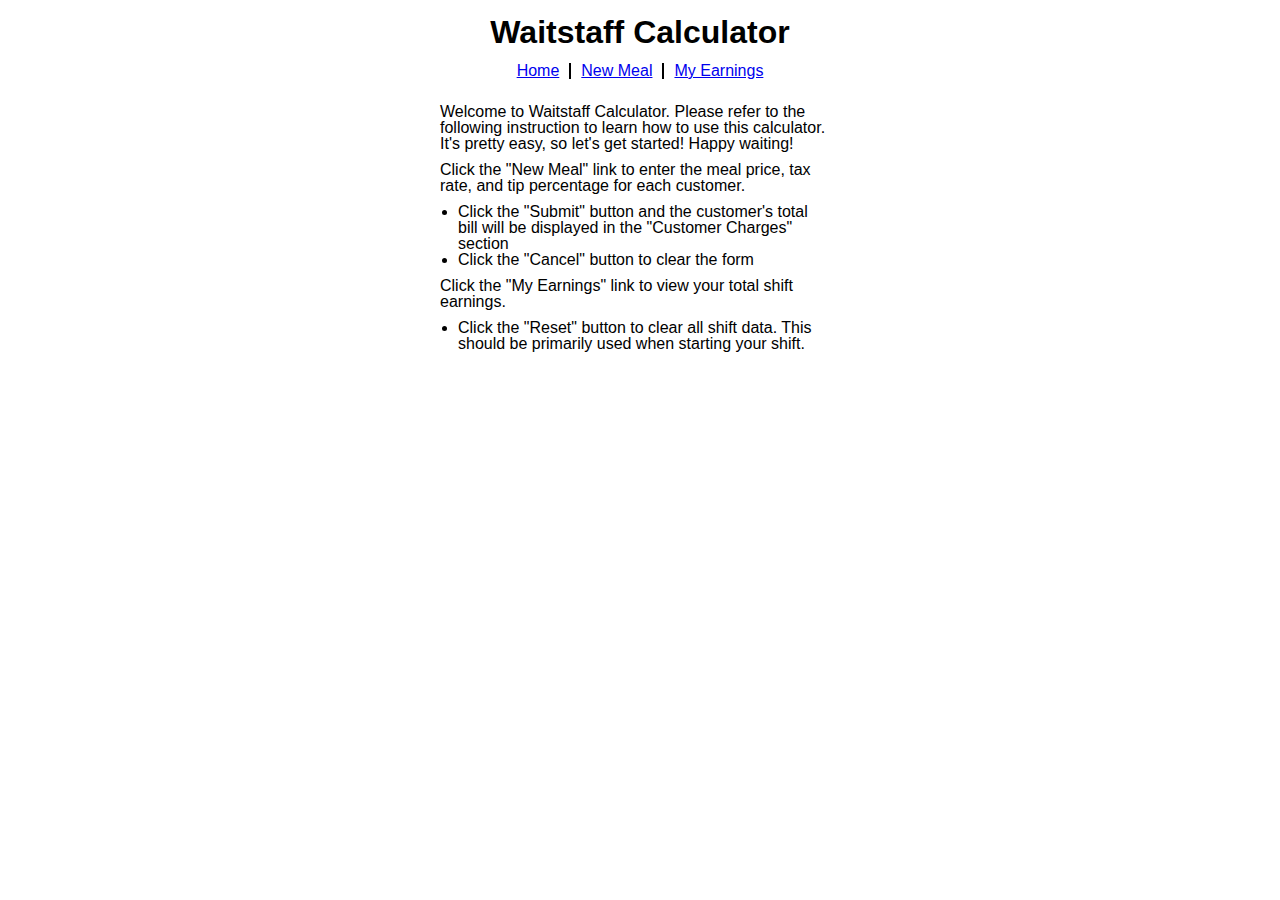
<file: app/index.html>
<!doctype html>
<html lang="en" ng-app="ngWaitstaffApp">
<head>
	<meta charset="UTF-8">
	<title>Waitstaff Calc</title>
    <link href="./reset.css" rel="stylesheet" type="text/css">
    <link href="./animate.css"  rel="stylesheet" type="text/css">
    <link href="./main.css"  rel="stylesheet" type="text/css">
    <script type="text/javascript" src="./bower_components/angular/angular.js"></script>
    <script type="text/javascript" src="./bower_components/angular-route/angular-route.js"></script>
    <script type="text/javascript" src="./bower_components/angular-animate/angular-animate.js"></script>
    <script type="text/javascript" src="./waitstaff.js"></script>
</head>
<body>
    <div class="container">
        <h1>Waitstaff Calculator</h1> 
        <ul class="linkbar">
            <li><a href="#/">Home</a></li><!--
         --><li><a href="#/new-meal">New Meal</a></li><!--
         --><li><a href="#/earnings">My Earnings</a></li>
        </ul>

        <div ng-view class="theview fadeInRight fadeOutDownBig"></div>

    </div>
</body>
</html>
</file>
<file: app/main.css>
*,
*:before,
*:after {
  -webkit-box-sizing: border-box;
     -moz-box-sizing: border-box;
          box-sizing: border-box;
}
body {
    font-family: "Helvetica Neue", Helvetica, Arial, sans-serif;
}
.container {
    position:relative;
    margin: auto;
    padding:1rem;
    padding-bottom:0;
    text-align:center;
    text-align: -webkit-center;
}

.linkbar {
    margin-top:15px;
}
.linkbar li {
    display:inline-block;
    padding:0 10px;
}
.linkbar li:first-child {
    border-right:2px solid #000;
}
.linkbar li:last-child {
    border-left:2px solid #000;
}

.theview {
    position:relative;
    padding:0 30px;
    margin-top:25px;
}

    /* "Home" view */
    .home-container, .meal-container, .earnings-container {
        position:absolute;
        top:0px;
        right:0;
        left:0;
    }
    .home-container p, .home-container ul {
        text-align:left;
        max-width: 400px;
        margin-top:10px;
    }
    .home-container p:first-child {
        margin-top:0;
    }
    .home-container ul {
        list-style-type:disc;
        padding:0 18px;
    }

    .meal-container {
    }
    .meal, .charges, .earnings {
        max-width:300px;
        border:2px solid black;
        padding:0 20px;
    }
        .charges {
            margin-top:15px;
        }

        h1 {
            text-align:center;
        }
        .divider {
            border-top:2px solid black;
            margin:7px -18px;
        }
        h4 {
            margin-top:7px;
        }
        #bmp {
            width: 100px;
        }
        #taxRate {
            width: 50px;
        }
        #tip {
            width: 35px;
        }
        form[name="mealForm"] {
            position:relative;
        }
            form .showError {
                position:absolute;
                margin-top:4px;
                padding:0 15px;
                left:0;
                color:red;
                font-size:.8em;
            }
        form center {
            margin-top:25px;
            margin-bottom:10px;
        }
        input[type=number]::-webkit-inner-spin-button,
        input[type=number]::-webkit-outer-spin-button {
            -webkit-appearance: none;
            margin: 0;
        }

    table {
    }
        td {
            font-size:.90em;
            padding:5px 3px;
        }
        td.textcol {
            text-align:right;
        }

    #resetBtn {
        margin-top: 15px;
    }

.bottom-border {
    border-bottom: 2px solid black;
}

button {
    border-radius: 2px;
    background-color:#fff;
    padding:5px 10px;
    font-size:12px;
}


/********************************/
/* Daniel Eden's CSS Animations */
/********************************/

.fadeInRight {
    /* The base .fadeInRight from animate.css must be disabled to enable
     * ngAnimate and still use the base keyframes defined in animate.css. */
    -webkit-animation-name: nullkeyframe;
            animation-name: nullkeyframe;
}
.fadeInRight.ng-enter {
    -webkit-animation: 1.3s fadeInRight;
            animation: 1.3s fadeInRight;
}

.fadeOutDownBig {
    /* The base .fadeOutDownBig from animate.css must be disabled to enable
     * ngAnimate and still use the base keyframes defined in animate.css. */
    -webkit-animation-name: nullkeyframe;
            animation-name: nullkeyframe;
}
.fadeOutDownBig.ng-leave {
    -webkit-animation: 0.8s fadeOutDownBig;
            animation: 0.8s fadeOutDownBig;
}

.shake {
    /* The base .shake from animate.css must be disabled to enable
     * ngAnimate and still use the base keyframes defined in animate.css. */
    -webkit-animation-name: nullkeyframe;
            animation-name: nullkeyframe;
}
.shake-add, .shake-remove {
    -webkit-animation: 0.5s shake;
            animation: 0.5s shake;
}
</file>
